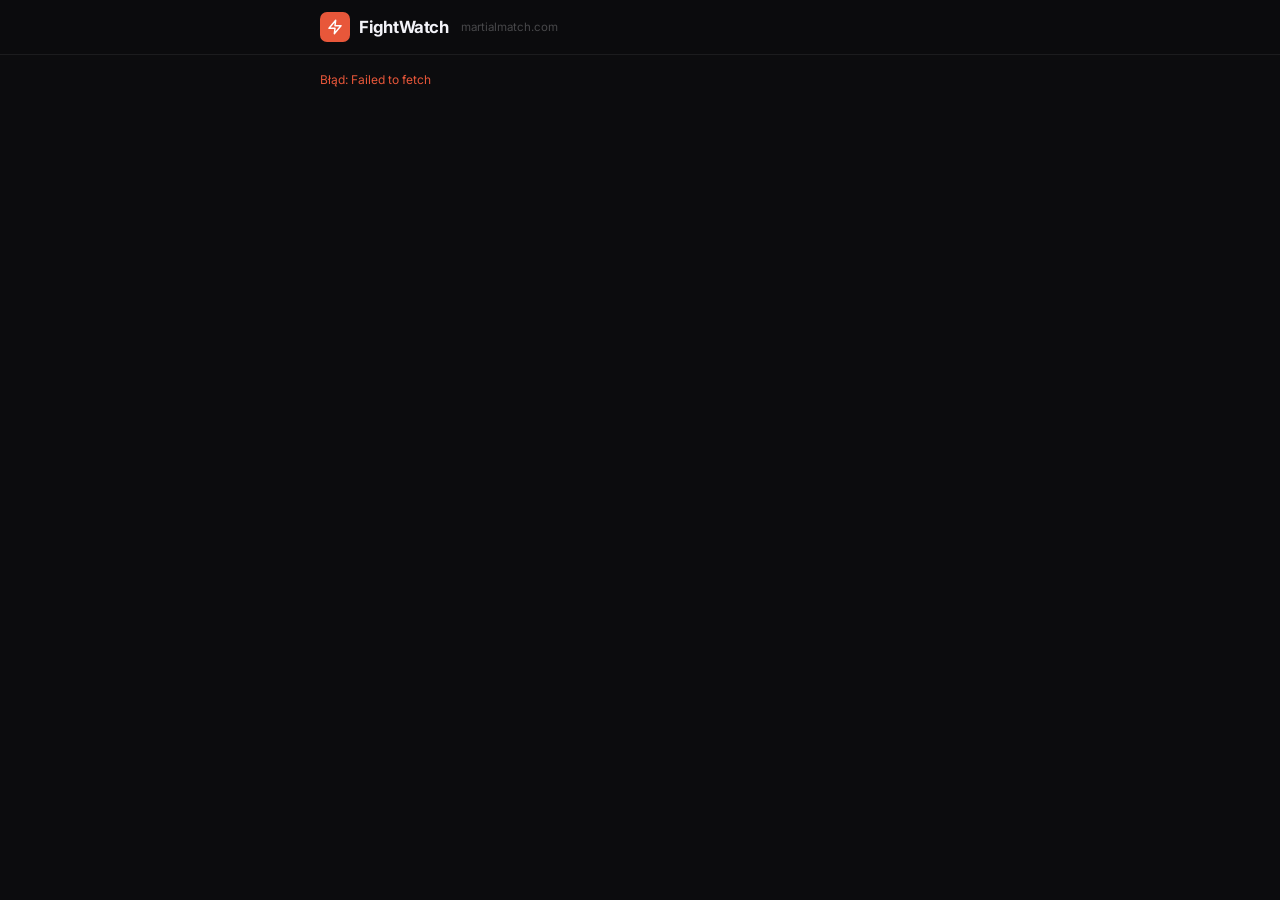
<file: index.html>
<!DOCTYPE html>
<html lang="pl">
<head>
  <meta charset="utf-8">
  <meta name="viewport" content="width=device-width, initial-scale=1">
  <meta http-equiv="refresh" content="0;url=pl/events/">
  <title>FightWatch</title>
  <script>(function(){window.location.replace("pl/events/"+(window.location.search||""));})();</script>
</head>
<body>
  <p><a href="pl/events/">Przejdź do listy zawodów →</a></p>
</body>
</html>
</file>
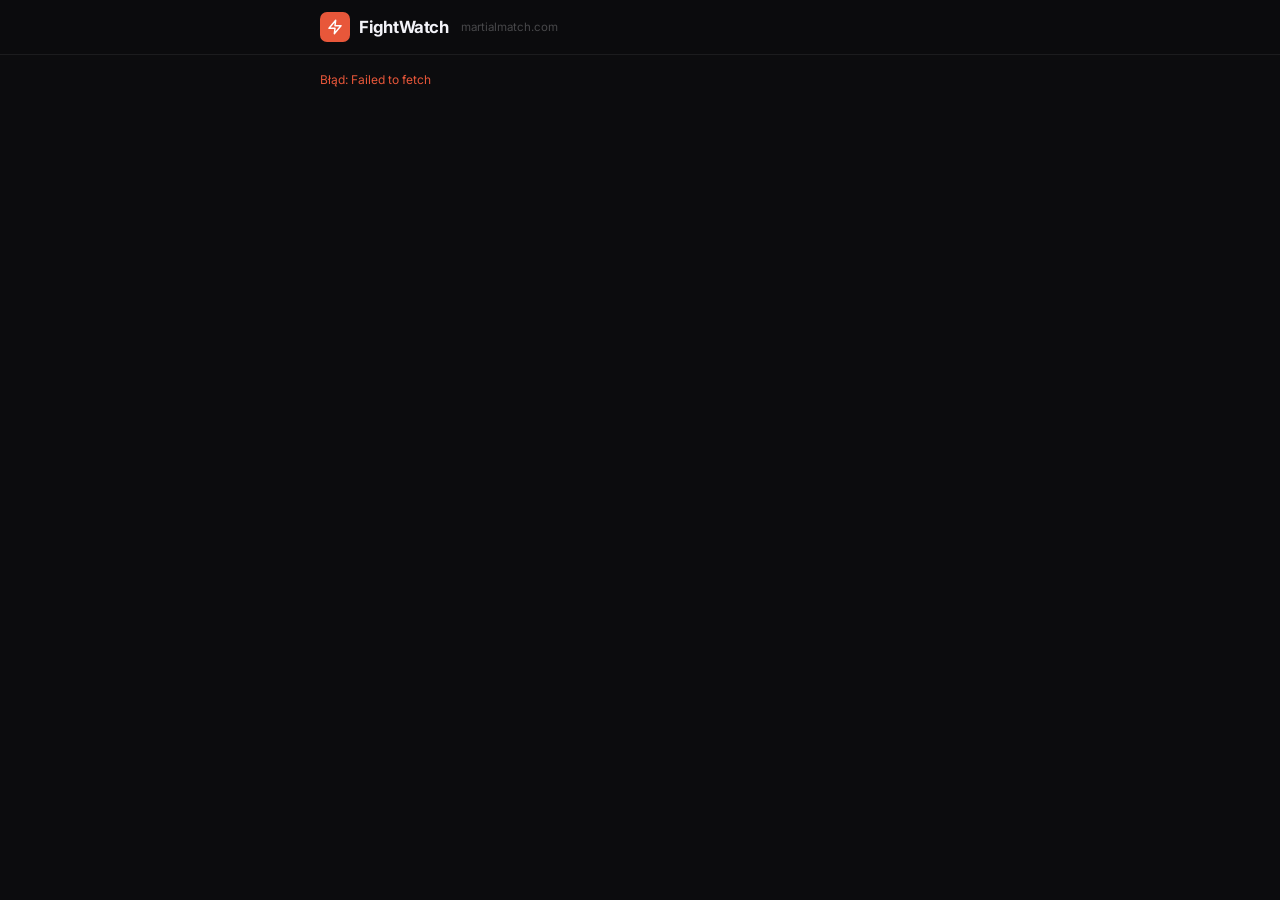
<file: pl/events/index.html>
<!DOCTYPE html>
<html lang="pl">
<head>
  <meta charset="utf-8">
  <meta name="viewport" content="width=device-width, initial-scale=1">
  <title>FightWatch</title>
  <link rel="stylesheet" href="../../app.css">
</head>
<body>
  <header class="fw-header">
    <div class="fw-header__inner">
      <a class="fw-logo" href="">
        <div class="fw-logo__icon">
          <svg viewBox="0 0 24 24">
            <polyline points="13 2 3 14 12 14 11 22 21 10 12 10 13 2"/>
          </svg>
        </div>
        <span class="fw-logo__name">FightWatch</span>
      </a>
      <div class="fw-header__meta">
        <a href="https://martialmatch.com/pl/events" target="_blank" rel="noopener">martialmatch.com</a>
      </div>
    </div>
  </header>
  <main class="fw-main">
    <p class="fw-status" id="fw-status" aria-live="polite"></p>
    <div class="fw-events" id="fw-events-list"></div>
  </main>
  <script src="../../config.js"></script>
  <script src="events.js" defer></script>
</body>
</html>
</file>
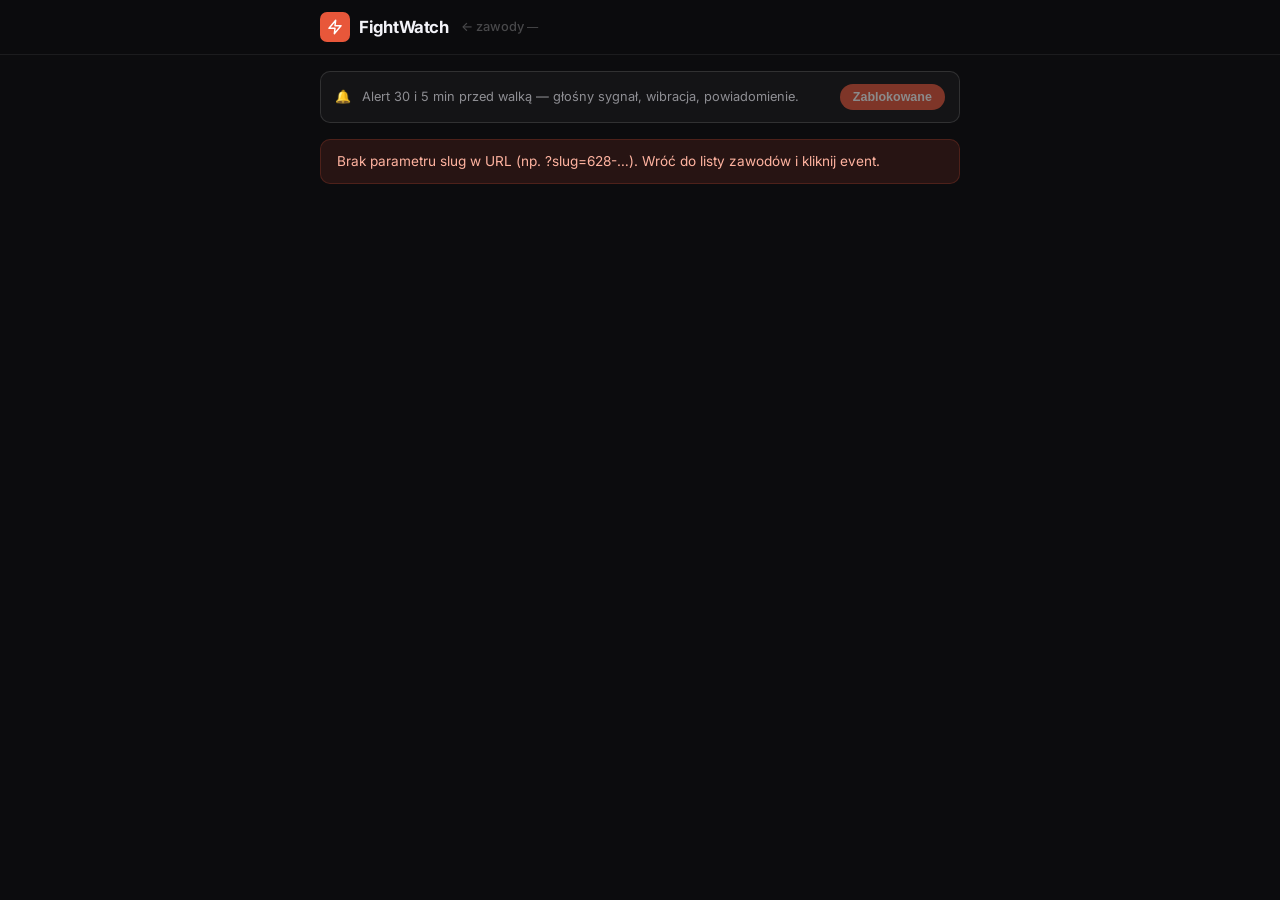
<file: pl/events/current-matches/index.html>
<!DOCTYPE html>
<html lang="pl">
<head>
  <meta charset="utf-8">
  <meta name="viewport" content="width=device-width, initial-scale=1">
  <title>FightWatch — Live</title>
  <link rel="stylesheet" href="../../../app.css">
</head>
<body>
  <header class="fw-header">
    <div class="fw-header__inner">
      <a class="fw-logo" href="../">
        <div class="fw-logo__icon">
          <svg viewBox="0 0 24 24">
            <polyline points="13 2 3 14 12 14 11 22 21 10 12 10 13 2"/>
          </svg>
        </div>
        <span class="fw-logo__name">FightWatch</span>
      </a>
      <div class="fw-header__meta">
        <a class="fw-back fw-nav-link" href="../">← zawody</a>
        <span class="fw-slug" id="fw-slug-label"></span>
      </div>
    </div>
  </header>
  <main class="fw-main">
    <div class="fw-notify-bar is-hidden" id="fw-notify-bar">
      <span class="fw-notify-bar__icon">🔔</span>
      <span class="fw-notify-bar__text">Alert 30 i 5 min przed walką — głośny sygnał, wibracja, powiadomienie.</span>
      <button class="fw-notify-bar__btn" id="fw-notify-btn" type="button">Włącz</button>
    </div>
    <div id="fw-error" class="fw-alert fw-alert--error is-hidden" role="alert"></div>
    <div id="fw-content">
      <div class="fw-filter is-hidden" id="fw-filter-root">
        <button type="button" class="fw-filter-btn" id="fw-filter-main-btn">
          <span id="fw-filter-btn-label">Filtruj zawodników</span>
          <span class="fw-filter-btn__chevron" aria-hidden="true">
            <svg width="12" height="8" viewBox="0 0 12 8"><path fill="currentColor" d="M6 8L0 0h12L6 8z"/></svg>
          </span>
        </button>
        <div class="fw-filter-panel is-hidden" id="fw-filter-panel" aria-hidden="true">
          <p class="fw-filter-status" id="fw-filter-status"></p>
          <div class="fw-filter-box">
            <div class="fw-club-jump-wrap is-hidden" id="fw-club-jump-wrap">
              <div class="fw-club-jump" id="fw-club-jump-root">
                <button type="button" class="fw-club-jump__btn" id="fw-club-jump-toggle"
                  aria-expanded="false" aria-haspopup="listbox" aria-controls="fw-club-jump-list">
                  <span>Skocz do klubu</span>
                  <span class="fw-club-jump__chevron" aria-hidden="true">
                    <svg width="12" height="8" viewBox="0 0 12 8"><path fill="currentColor" d="M6 8L0 0h12L6 8z"/></svg>
                  </span>
                </button>
                <ul class="fw-club-jump__list is-hidden" id="fw-club-jump-list" role="listbox"></ul>
              </div>
            </div>
            <div class="fw-filter-scroll">
              <div class="fw-filter-sticky fw-filter-sticky--desktop">
                <button type="button" class="fw-filter-apply" id="fw-apply-desktop">Zastosuj filtr</button>
              </div>
              <div class="fw-filter-list" id="fw-filter-list"></div>
            </div>
          </div>
        </div>
      </div>
      <p class="fw-muted" id="fw-placeholder">Ładowanie walk…</p>
      <div class="fw-toolbar is-hidden" id="fw-toolbar" aria-live="polite"></div>
      <div class="fw-fights" id="fw-fights"></div>
    </div>
  </main>
  <div class="fw-mobile-bar" id="fw-mobile-bar" aria-hidden="true">
    <button type="button" class="fw-filter-apply" id="fw-apply-mobile">Zastosuj filtr</button>
  </div>
  <div class="fw-toast" id="fw-toast" aria-live="assertive" aria-atomic="true"></div>
  <script src="../../../config.js"></script>
  <script src="current-matches.js" defer></script>
</body>
</html>
</file>
<file: app.css>
@import url('https://fonts.googleapis.com/css2?family=Inter:wght@400;500;600;700&display=swap');

*, *::before, *::after { box-sizing: border-box; margin: 0; padding: 0; }

:root {
  --accent:     #e8573a;
  --accent-dim: rgba(232,87,58,0.12);

  --green:      #34c759;
  --amber:      #ff9f0a;
  --blue:       #0a84ff;

  --bg:         #0c0c0e;
  --s1:         #141416;
  --s2:         #1c1c1f;
  --s3:         #242428;
  --s4:         #2c2c31;

  --line:       rgba(255,255,255,0.07);
  --line2:      rgba(255,255,255,0.12);

  --t1:         #f2f2f7;
  --t2:         #8e8e93;
  --t3:         #48484a;

  --corner-b:   #0a84ff;
  --corner-r:   #ff453a;

  --f: 'Inter', sans-serif;
  --r: 10px;
  --r2: 14px;
}

html { font-size: 16px; }

body {
  font-family: var(--f);
  background: var(--bg);
  color: var(--t1);
  line-height: 1.45;
  -webkit-font-smoothing: antialiased;
  min-height: 100dvh;
}

/* ━━━━ HEADER ━━━━ */
.fw-header {
  position: sticky; top: 0; z-index: 100;
  background: rgba(12,12,14,0.94);
  backdrop-filter: blur(20px);
  -webkit-backdrop-filter: blur(20px);
  border-bottom: 1px solid var(--line);
}
.fw-header__inner {
  max-width: 42rem; margin: 0 auto;
  padding: 0.75rem 1rem;
  display: flex; align-items: center; gap: 0.75rem;
}
.fw-logo {
  display: flex; align-items: center; gap: 0.55rem;
  text-decoration: none; flex-shrink: 0;
}
.fw-logo__icon {
  width: 1.9rem; height: 1.9rem;
  background: var(--accent);
  border-radius: 7px;
  display: flex; align-items: center; justify-content: center;
  flex-shrink: 0;
}
.fw-logo__icon svg {
  width: 1rem; height: 1rem;
  fill: none; stroke: #fff;
  stroke-width: 2.2; stroke-linecap: round; stroke-linejoin: round;
}
.fw-logo__name {
  font-size: 1.05rem; font-weight: 700;
  letter-spacing: -0.02em; color: var(--t1);
}
.fw-header__meta {
  flex: 1; min-width: 0;
  font-size: 0.72rem; color: var(--t3);
  white-space: nowrap; overflow: hidden; text-overflow: ellipsis;
}
.fw-header__meta a { color: var(--t3); text-decoration: none; }
.fw-back {
  font-size: 0.8rem; font-weight: 500;
  color: var(--accent); text-decoration: none;
  flex-shrink: 0;
}

/* ━━━━ MAIN ━━━━ */
.fw-main {
  max-width: 42rem; margin: 0 auto;
  padding: 1rem 1rem 5rem;
}
.fw-status { font-size: 0.75rem; color: var(--t3); margin-bottom: 1rem; }
.fw-status--error { color: var(--accent); }
.fw-alert {
  padding: 0.75rem 1rem; border-radius: var(--r);
  background: var(--accent-dim); border: 1px solid rgba(232,87,58,0.2);
  color: #ffb3a0; font-size: 0.85rem; margin-bottom: 1rem;
}

/* ━━━━ NOTIFY BAR ━━━━ */
.fw-notify-bar {
  display: flex; align-items: center; gap: 0.65rem;
  padding: 0.75rem 0.9rem; border-radius: var(--r);
  background: var(--s1); border: 1px solid var(--line2);
  margin-bottom: 1rem; font-size: 0.8rem; color: var(--t2);
}
.fw-notify-bar__icon { flex-shrink: 0; }
.fw-notify-bar__text { flex: 1; line-height: 1.4; }
.fw-notify-bar__btn {
  padding: 0.35rem 0.8rem;
  font-size: 0.78rem; font-weight: 600;
  color: #fff; background: var(--accent);
  border: none; border-radius: 20px; cursor: pointer; flex-shrink: 0;
}
.fw-notify-bar__btn:active { opacity: 0.85; }
.fw-notify-bar.is-hidden { display: none; }

/* ━━━━ SEPARATOR MIESIĄCA ━━━━ */
.fw-month-sep {
  font-size: 0.7rem; font-weight: 600;
  letter-spacing: 0.08em; text-transform: uppercase;
  color: var(--t3); padding: 1.25rem 0 0.5rem;
  border-bottom: 1px solid var(--line);
  margin-bottom: 0.5rem;
}
.fw-month-sep:first-child { padding-top: 0; }

/* ━━━━━━━━━━━━━━━━━━━━━━━━━━━━
   KARTY ZAWODÓW — miniaturki wróciły
━━━━━━━━━━━━━━━━━━━━━━━━━━━━ */
.fw-events { display: flex; flex-direction: column; }

@keyframes fw-in {
  from { opacity: 0; transform: translateY(6px); }
  to   { opacity: 1; transform: translateY(0); }
}

.fw-event-card {
  display: flex; align-items: stretch;
  background: var(--s1);
  border: 1px solid var(--line);
  border-radius: var(--r2);
  overflow: hidden;
  cursor: pointer; text-decoration: none; color: inherit;
  margin-bottom: 0.5rem;
  animation: fw-in 0.25s ease both;
  transition: background 0.15s, border-color 0.15s;
}
.fw-event-card:nth-child(2) { animation-delay: 0.04s; }
.fw-event-card:nth-child(3) { animation-delay: 0.08s; }
.fw-event-card:nth-child(4) { animation-delay: 0.12s; }
.fw-event-card:nth-child(5) { animation-delay: 0.16s; }
.fw-event-card:nth-child(n+6) { animation-delay: 0.2s; }
.fw-event-card:active { background: var(--s2); }

/* miniaturka */
.fw-event-thumb-wrap {
  width: 5rem; flex-shrink: 0;
  background: var(--s3); overflow: hidden;
  position: relative;
}
.fw-event-thumb {
  width: 100%; height: 100%;
  object-fit: cover; display: block;
  min-height: 5rem;
}

/* badge daty — nakładka na miniaturkę */
.fw-thumb-date {
  position: absolute; bottom: 0; left: 0; right: 0;
  background: rgba(0,0,0,0.65);
  backdrop-filter: blur(4px);
  -webkit-backdrop-filter: blur(4px);
  padding: 0.2rem 0;
  text-align: center;
  line-height: 1;
}
.fw-thumb-date__day {
  font-size: 1rem; font-weight: 700; color: #fff;
  display: block;
}
.fw-thumb-date__dow {
  font-size: 0.55rem; font-weight: 600;
  letter-spacing: 0.06em; text-transform: uppercase;
  color: rgba(255,255,255,0.6); display: block;
}
.fw-thumb-date--today .fw-thumb-date__day { color: var(--accent); }
.fw-thumb-date--today .fw-thumb-date__dow { color: rgba(232,87,58,0.8); }

/* body */
.fw-event-body {
  flex: 1; min-width: 0;
  padding: 0.7rem 0.85rem;
  display: flex; flex-direction: column;
  justify-content: center; gap: 0.25rem;
}

.fw-event-title {
  font-size: 0.92rem; font-weight: 600;
  color: var(--t1); line-height: 1.3; text-decoration: none;
}

.fw-event-row2 {
  display: flex; align-items: center; gap: 0.5rem;
  font-size: 0.75rem; color: var(--t2); flex-wrap: wrap;
}

.fw-event-place { display: flex; align-items: center; gap: 0.25rem; }

.fw-ev-reg {
  display: flex; align-items: center; gap: 0.3rem;
  font-size: 0.72rem; font-weight: 500;
}
.fw-ev-reg--ongoing { color: var(--green); }
.fw-ev-reg--ongoing::before {
  content: ''; width: 5px; height: 5px; border-radius: 50%;
  background: currentColor; flex-shrink: 0;
  animation: dot-pulse 1.5s ease-in-out infinite;
}
@keyframes dot-pulse {
  0%,100% { opacity:1; } 50% { opacity:0.35; }
}
.fw-ev-reg--start  { color: var(--blue); }
.fw-ev-reg--end    { color: var(--green); }
.fw-ev-reg--closed { color: var(--amber); }

.fw-ev-tags { display: flex; flex-wrap: wrap; gap: 0.25rem; }
.fw-tag {
  font-size: 0.62rem; font-weight: 600;
  letter-spacing: 0.03em; text-transform: uppercase;
  padding: 0.1rem 0.4rem; border-radius: 4px;
  background: var(--s3); color: var(--t2);
}
.fw-tag--BjjGi         { background:rgba(52,199,89,0.12);  color:#30b856; }
.fw-tag--BjjNoGi       { background:rgba(52,199,89,0.08);  color:#28a04a; }
.fw-tag--Grappling     { background:rgba(255,159,10,0.12); color:#e08c00; }
.fw-tag--MMA           { background:rgba(191,90,242,0.12); color:#ae5cd9; }
.fw-tag--ADCC          { background:rgba(232,87,58,0.12);  color:var(--accent); }
.fw-tag--Sambo         { background:rgba(255,100,100,0.1); color:#e05555; }
.fw-tag--SubmissionOnly{ background:rgba(10,132,255,0.12); color:#0a84ff; }
.fw-tag--Boxing        { background:rgba(120,80,255,0.12); color:#9060ee; }
.fw-tag--Judo          { background:rgba(255,255,255,0.07);color:var(--t2); }
.fw-tag--Wrestling     { background:rgba(10,132,255,0.1);  color:#2090ff; }
.fw-tag--Kickboxing    { background:rgba(232,87,58,0.1);   color:var(--accent); }
.fw-tag--MuayThai      { background:rgba(255,159,10,0.1);  color:var(--amber); }
.fw-tag--default       { background:var(--s3); color:var(--t3); }

/* separator w meta row */
.fw-dot-sep { color: var(--t3); }

/* ━━━━ TOOLBAR ━━━━ */
.fw-toolbar {
  font-size: 0.72rem; color: var(--t3);
  margin-bottom: 0.85rem;
  display: flex; flex-wrap: wrap; gap: 0.4rem 1rem;
}

/* ━━━━ FILTER ━━━━ */
.fw-filter { margin-bottom: 1rem; }
.fw-filter-btn {
  display: flex; align-items: center; justify-content: space-between; gap: 0.5rem;
  width: 100%; padding: 0.75rem 1rem;
  font: inherit; font-size: 0.88rem; font-weight: 600;
  color: var(--t1); background: var(--s1);
  border: 1px solid var(--line2); border-radius: var(--r);
  cursor: pointer; -webkit-tap-highlight-color: transparent;
  transition: background 0.15s;
}
.fw-filter-btn:active { background: var(--s2); }
.fw-filter.is-open .fw-filter-btn { border-color: var(--accent); }
.fw-filter-btn__chevron { transition: transform 0.2s; color: var(--t3); }
.fw-filter.is-open .fw-filter-btn__chevron { transform: rotate(180deg); color: var(--accent); }

.fw-filter-panel { margin-top: 0.4rem; }
.fw-filter-box {
  background: var(--s1); border: 1px solid var(--line2);
  border-radius: var(--r2); overflow: hidden;
  box-shadow: 0 8px 32px rgba(0,0,0,0.5);
}
.fw-filter-scroll { max-height: min(65dvh,28rem); overflow-y: auto; background: var(--bg); }
.fw-filter-sticky {
  position: sticky; top: 0; z-index: 2;
  padding: 0.6rem; background: linear-gradient(180deg, var(--bg) 75%, transparent);
  border-bottom: 1px solid var(--line);
}
@media (max-width: 40rem) { .fw-filter-sticky--desktop { display: none; } }
.fw-filter-apply {
  display: block; width: 100%; padding: 0.65rem;
  font: inherit; font-size: 0.88rem; font-weight: 600;
  color: #fff; background: var(--accent);
  border: none; border-radius: 8px; cursor: pointer;
  transition: opacity 0.15s;
}
.fw-filter-apply:active { opacity: 0.85; }
.fw-filter-status { font-size: 0.75rem; color: var(--t3); padding: 0.5rem 0.65rem 0; }
.fw-filter-status:empty { display: none; }
.fw-filter-list { padding: 0.4rem 0.65rem 0.65rem; }

.fw-club-jump-wrap { padding: 0.5rem 0.65rem 0; }
.fw-club-jump { position: relative; }
.fw-club-jump__btn {
  display: flex; align-items: center; justify-content: space-between; gap: 0.5rem;
  width: 100%; padding: 0.45rem 0.65rem;
  font: inherit; font-size: 0.78rem; font-weight: 600;
  color: var(--accent); background: var(--accent-dim);
  border: 1px solid rgba(232,87,58,0.2); border-radius: 8px;
  cursor: pointer;
}
.fw-club-jump__chevron { transition: transform 0.2s; }
.fw-club-jump.is-open .fw-club-jump__chevron { transform: rotate(180deg); }
.fw-club-jump__list {
  margin: 0.35rem 0 0; padding: 0.2rem 0; list-style: none;
  max-height: min(40dvh,14rem); overflow-y: auto;
  background: var(--s2); border: 1px solid var(--line2);
  border-radius: var(--r); box-shadow: 0 8px 24px rgba(0,0,0,0.4);
}
.fw-club-jump__option { padding: 0.5rem 0.7rem; font-size: 0.82rem; color: var(--t2); cursor: pointer; border-bottom: 1px solid var(--line); }
.fw-club-jump__option:last-child { border-bottom: none; }
.fw-club-jump__option:active { background: var(--s3); }

.fw-filter-club { margin-top: 0.7rem; scroll-margin-top: 0.35rem; }
.fw-filter-club:first-child { margin-top: 0; }
@media (min-width:40.0625rem) { .fw-filter-club { scroll-margin-top: 3.75rem; } }
.fw-filter-club-name { margin: 0 0 0.35rem; padding: 0.35rem 0.5rem; font-size: 0.7rem; font-weight: 600; letter-spacing: 0.05em; text-transform: uppercase; color: var(--t3); background: var(--s2); border-radius: 6px; }
.fw-filter-club-name--sel { padding: 0.32rem 0.5rem; }
.fw-filter-club-name__label { display: flex; align-items: center; gap: 0.5rem; width: 100%; margin: 0; cursor: pointer; }
.fw-filter-club-name__cb input { width: 1.15rem; height: 1.15rem; accent-color: var(--accent); cursor: pointer; margin: 0; }
.fw-filter-club-name__title { flex: 1; min-width: 0; }
.fw-filter-row { display: grid; grid-template-columns: 1fr auto; gap: 0.3rem 0.5rem; align-items: center; padding: 0.48rem 0.2rem; border-bottom: 1px solid var(--line); font-size: 0.82rem; }
.fw-filter-row:last-child { border-bottom: none; }
.fw-filter-row__name { font-weight: 500; color: var(--t1); }
.fw-filter-row__meta { font-size: 0.72rem; color: var(--t3); }
.fw-filter-row__cb input { width: 1.15rem; height: 1.15rem; accent-color: var(--accent); cursor: pointer; }

/* ━━━━ MOBILE BAR ━━━━ */
.fw-mobile-bar {
  display: none;
  position: fixed; left:0; right:0; bottom:0; z-index: 200;
  padding: 0.7rem 1rem;
  padding-bottom: calc(0.7rem + env(safe-area-inset-bottom,0px));
  background: rgba(12,12,14,0.97);
  border-top: 1px solid var(--line2);
  backdrop-filter: blur(20px); -webkit-backdrop-filter: blur(20px);
}
@media (max-width: 40rem) {
  .fw-mobile-bar.is-visible { display: block; }
  .fw-filter-scroll { max-height: min(55dvh, calc(100dvh - 13rem)); }
}

/* ━━━━━━━━━━━━━━━━━━━━━━━━━━━━
   WALKI — czytelne na hali
━━━━━━━━━━━━━━━━━━━━━━━━━━━━ */
.fw-fights { display: flex; flex-direction: column; gap: 0.6rem; }

@keyframes fw-pulse-alert {
  0%,100% { border-color: var(--accent); }
  50%      { border-color: rgba(232,87,58,0.3); }
}
@keyframes fw-pulse-amber {
  0%,100% { border-color: rgba(255,159,10,0.6); }
  50%      { border-color: rgba(255,159,10,0.2); }
}

.fw-fight {
  background: var(--s1); border: 1px solid var(--line);
  border-radius: var(--r2); overflow: hidden;
  animation: fw-in 0.25s ease both;
}
.fw-fight:nth-child(2) { animation-delay: 0.04s; }
.fw-fight:nth-child(3) { animation-delay: 0.08s; }
.fw-fight:nth-child(4) { animation-delay: 0.12s; }
.fw-fight:nth-child(n+5) { animation-delay: 0.16s; }

.fw-fight--watched  { border-color: var(--line2); }
.fw-fight--alert-30 { animation: fw-in 0.25s ease both, fw-pulse-amber 2s ease-in-out infinite; }
.fw-fight--alert-5  { animation: fw-in 0.25s ease both, fw-pulse-alert 1.5s ease-in-out infinite; }

/* nagłówek walki */
.fw-fight__head {
  display: flex; align-items: stretch;
  background: var(--s2); border-bottom: 1px solid var(--line);
  min-height: 3.6rem;
}

.fw-fight__num-col {
  display: flex; flex-direction: column; align-items: center; justify-content: center;
  padding: 0.55rem 0.8rem; border-right: 1px solid var(--line);
  flex-shrink: 0; min-width: 3.2rem;
}
.fw-fight__num {
  font-size: 1.1rem; font-weight: 700;
  color: var(--t3); line-height: 1;
}
.fw-fight__status-pip {
  width: 6px; height: 6px; border-radius: 50%;
  background: var(--t3); margin-top: 0.3rem;
}
.fw-fight__head--called .fw-fight__status-pip { background: var(--amber); animation: dot-pulse 0.9s step-end infinite; }
.fw-fight__head--active .fw-fight__status-pip { background: var(--green); animation: dot-pulse 1.4s ease-in-out infinite; }
.fw-fight__head--called { background: rgba(255,159,10,0.04); }
.fw-fight__head--active { background: rgba(52,199,89,0.04); }
.fw-fight__head--called .fw-fight__num { color: var(--amber); }
.fw-fight__head--active .fw-fight__num { color: var(--green); }

.fw-fight__info {
  flex: 1; min-width: 0;
  padding: 0.55rem 0.8rem;
  display: flex; flex-direction: column; justify-content: center; gap: 0.2rem;
}
.fw-fight__time-row { display: flex; align-items: baseline; gap: 0.55rem; flex-wrap: wrap; }
.fw-fight__time {
  font-size: 1.25rem; font-weight: 700;
  letter-spacing: -0.01em; color: var(--t1);
}
.fw-fight__head--called .fw-fight__time { color: var(--amber); }
.fw-fight__head--active .fw-fight__time { color: var(--green); }
.fw-fight__cat { font-size: 0.82rem; font-weight: 500; color: var(--t2); white-space: nowrap; overflow: hidden; text-overflow: ellipsis; }
.fw-fight__badges { display: flex; align-items: center; gap: 0.3rem; flex-wrap: wrap; margin-top: 0.1rem; }

.fw-fight__mat-col {
  display: flex; flex-direction: column; align-items: center; justify-content: center;
  padding: 0.55rem 0.8rem; border-left: 1px solid var(--line);
  flex-shrink: 0; min-width: 3.8rem; text-align: center;
  background: var(--s2);
}
.fw-fight__mat-label { font-size: 0.58rem; font-weight: 600; letter-spacing: 0.08em; text-transform: uppercase; color: var(--t3); margin-bottom: 0.15rem; }
.fw-fight__mat-val { font-size: 1rem; font-weight: 700; color: var(--t2); }

.fw-badge {
  font-size: 0.65rem; font-weight: 600; letter-spacing: 0.04em; text-transform: uppercase;
  padding: 0.1rem 0.45rem; border-radius: 4px;
}
.fw-badge--round   { background:rgba(52,199,89,0.12);  color:var(--green); }
.fw-badge--final   { background:rgba(232,87,58,0.12);  color:var(--accent); }
.fw-badge--third   { background:rgba(255,159,10,0.12); color:var(--amber); }
.fw-badge--neutral { background:var(--s3); color:var(--t3); }

.fw-fight__alert-badge {
  font-size: 0.65rem; font-weight: 700; letter-spacing: 0.04em; text-transform: uppercase;
  padding: 0.1rem 0.5rem; border-radius: 4px;
  animation: dot-pulse 1s ease-in-out infinite;
}
.fw-fight__alert-badge--30 { background:rgba(255,159,10,0.15); color:var(--amber); }
.fw-fight__alert-badge--5  { background:rgba(232,87,58,0.18); color:var(--accent); }

/* zawodnicy */
.fw-fight__body { background: var(--s1); }
.fw-athlete { display: flex; align-items: stretch; min-height: 3.4rem; border-top: 1px solid var(--line); }
.fw-athlete:first-child { border-top: none; }
.fw-athlete__corner { width: 3px; flex-shrink: 0; }
.fw-athlete--blue .fw-athlete__corner { background: var(--corner-b); }
.fw-athlete--red  .fw-athlete__corner { background: var(--corner-r); }
.fw-athlete__main {
  flex: 1; min-width: 0; padding: 0.6rem 0.8rem;
  display: flex; flex-direction: column; justify-content: center; gap: 0.1rem;
}
.fw-athlete__line1 { display: flex; align-items: center; gap: 0.4rem; flex-wrap: wrap; }
.fw-athlete__flag  { font-size: 1.1rem; line-height: 1; }
.fw-athlete__name  { font-size: 1.05rem; font-weight: 700; color: var(--t1); line-height: 1.2; }
.fw-athlete__name--placeholder { font-weight: 400; color: var(--t3); font-size: 0.88rem; }
.fw-athlete__club  { font-size: 0.75rem; color: var(--t3); }
.fw-athlete__watch-dot {
  width: 7px; height: 7px; border-radius: 50%;
  background: var(--accent); flex-shrink: 0;
  animation: dot-pulse 2s ease-in-out infinite;
}

/* ━━━━ TOAST ━━━━ */
.fw-toast {
  position: fixed;
  bottom: calc(1.25rem + env(safe-area-inset-bottom,0px));
  left: 50%; transform: translateX(-50%) translateY(5rem);
  z-index: 500; min-width: 18rem; max-width: calc(100vw - 2rem);
  padding: 1rem 1.5rem; border-radius: var(--r2);
  font-size: 1rem; font-weight: 700; text-align: center;
  pointer-events: none; opacity: 0;
  transition: opacity 0.3s ease, transform 0.3s ease;
  white-space: pre-line; line-height: 1.4;
}
.fw-toast.is-visible { opacity: 1; transform: translateX(-50%) translateY(0); }
.fw-toast--30 { background: var(--amber); color: #1a1000; }
.fw-toast--5  { background: var(--accent); color: #fff; }

/* ━━━━ UTIL ━━━━ */
.is-hidden { display: none !important; }
.fw-muted  { font-size: 0.8rem; color: var(--t3); }
.fw-slug   { font-size: 0.7rem; color: var(--t3); }
</file>
